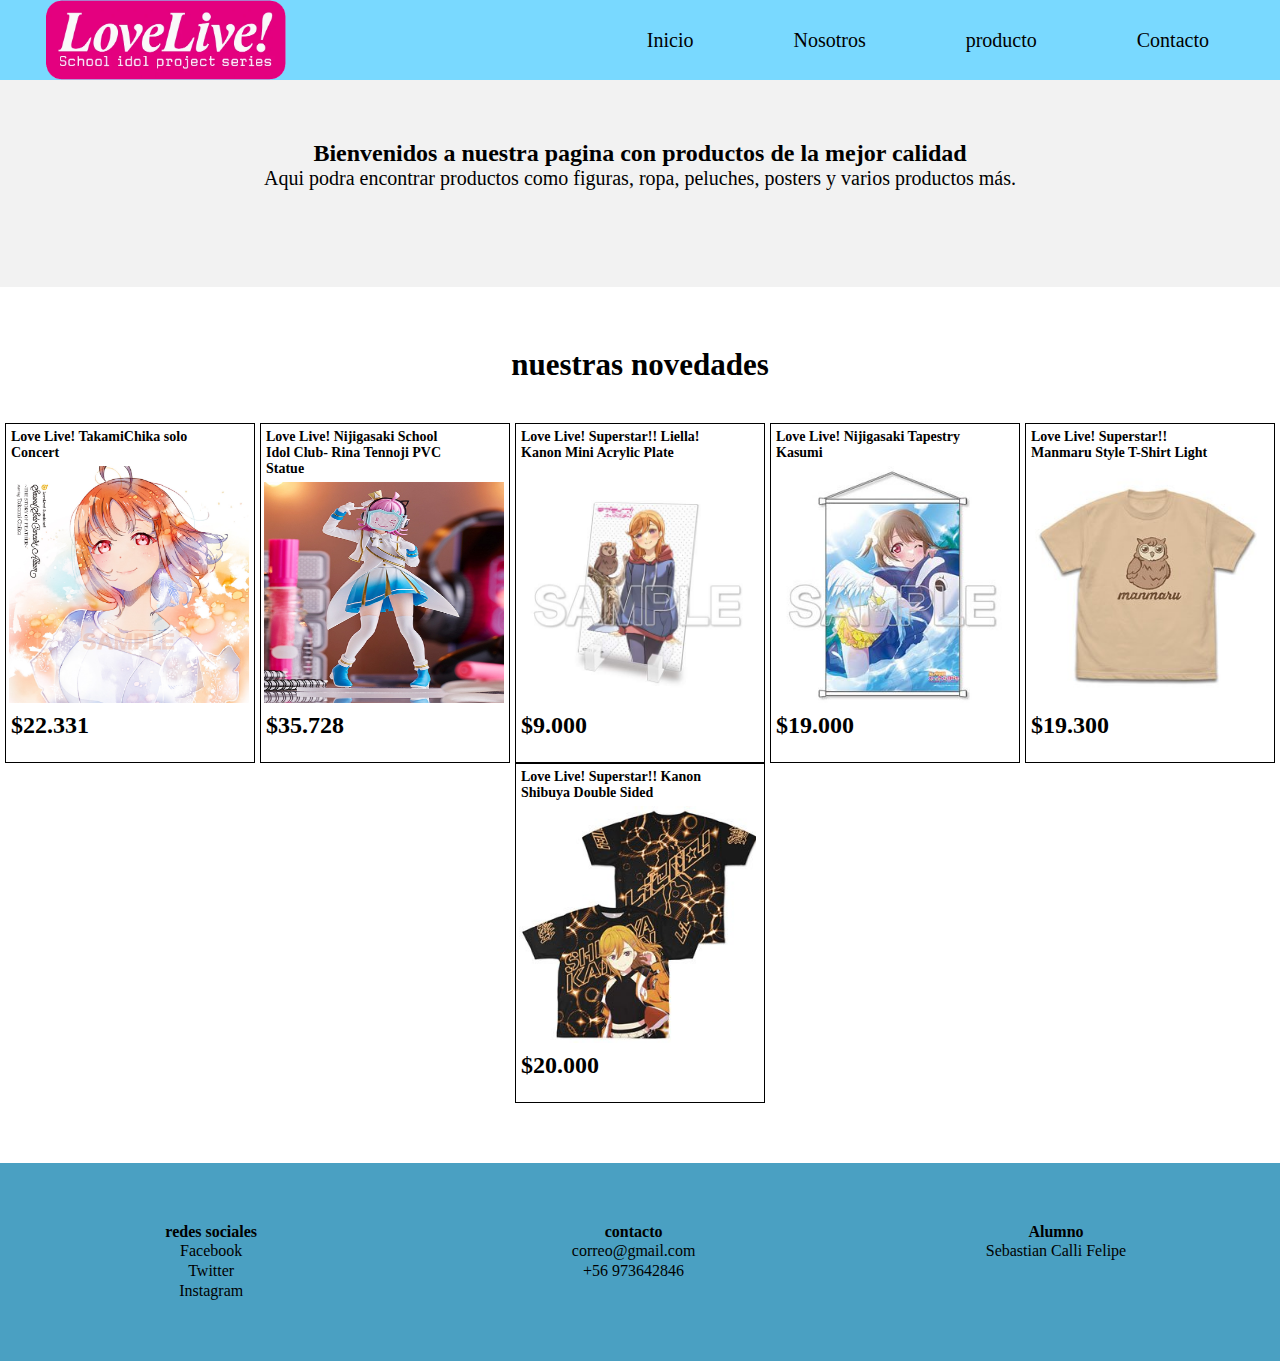
<file: index.html>
<!DOCTYPE html>
<html lang="en">
<head>
    <meta charset="UTF-8">
    <meta http-equiv="X-UA-Compatible" content="IE=edge">
    <meta name="viewport" content="width=device-width, initial-scale=1.0">
    <title>Document</title>
    <link rel="stylesheet" href="assets/css/estilo.css">
    <title>inicio</title>
</head>
<body>
    <header class="header">
        <nav class="barraprincipal">
        <div class="logo">
            <a href="index.html"><img src="assets/css/img/love live logo.png"  alt=""></a>
        </div>
        <div class="link">
            <ul>
            <li><a href="index.html">Inicio</a></li>
            <li><a href="nosotros.html">Nosotros</a></li>
            <li><a href="producto.html">producto</a></li>
            <li><a href="contacto.html">Contacto</a></li>            
        </ul>
        </div>
        </nav>
        <section class="cabezera">
            <div class="contenedor-textos contenedor">
                <h2 class="titulo-seccion">Bienvenidos a nuestra pagina con productos de la mejor calidad</h2>
                <p>Aqui podra encontrar productos como figuras, ropa, peluches, posters y varios productos más. </p>                
            </div>
        </section>
    </header>
    <main>
        <section class="contenedor">
            <h3 class="titulo-seccion2">nuestras novedades</h3>            
            <div class="bloque">

                <div class="cajaproducto">
                    <div class="cajadescrip">Love Live! TakamiChika solo Concert</div>

                    <img src="assets/css/img/chikasolo.jpg" class="imagen1">

                    <div class="cajaprecio">
                        <span>$22.331</span>
                    </div>                        

                </div>
                <div class="cajaproducto">
                    <div class="cajadescrip">Love Live! Nijigasaki School Idol Club- Rina Tennoji PVC Statue</div>

                    <img src="assets/css/img/love_live_nijigasaki_high_school_idol_club_rina_tennoji_pop_up_parade_figure_2.jpg"  class="imagen2">

                    <div class="cajaprecio">
                        <span>$35.728</span>
                    </div>                        

                </div>          
                <div class="cajaproducto">
                    <div class="cajadescrip">Love Live! Superstar!! Liella! Kanon Mini Acrylic Plate</div>

                    <img src="assets/css/img/5e96640ced674066a463704d2b0aab92.jpg" class="imagen3">

                    <div class="cajaprecio">
                        <span>$9.000</span>
                    </div>                        

                </div>     
                <div class="cajaproducto">
                    <div class="cajadescrip">Love Live! Nijigasaki Tapestry Kasumi</div>

                    <img src="assets/css/img/10901105.jpg" class="imagen3">

                    <div class="cajaprecio">
                        <span>$19.000</span>
                    </div>                        

                </div>  
                <div class="cajaproducto">
                    <div class="cajadescrip">Love Live! Superstar!! Manmaru Style T-Shirt Light</div>

                    <img src="assets/css/img/10819667.jpg" class="imagen3">

                    <div class="cajaprecio">
                        <span>$19.300</span>
                    </div>                        

                </div>  
                <div class="cajaproducto">
                    <div class="cajadescrip">Love Live! Superstar!! Kanon Shibuya Double Sided</div>

                    <img src="assets/css/img/10925647.jpg" class="imagen3">

                    <div class="cajaprecio">
                        <span>$20.000</span>
                    </div>                        

                </div>       
                               
            </div>
        </section>
    </main>
    <footer>        
        <div class="contenedor">
            <div class="contenedor-footer"><b>redes sociales</b>
                <ul>
                    <li><a href="#facebook" class="btn-mas">Facebook</a></li><br>
                    <li><a href="#twitter" class="btn-mas"> Twitter</a></li><br>
                    <li><a href="#instagram" class="btn-mas">Instagram</a></li>
                </ul>
            </div>
        
            <div class="contenedor-footer"><b>contacto</b>
                <ul>
                    <li><a href="#correo" class="btn-mas"> correo@gmail.com</a></li><br>
                    <li><a href="#telefono"class="btn-mas">+56 973642846</a></li>
                    
                </ul>
            </div>
            
            <div class="contenedor-footer"><b>Alumno</b>
                <ul>
                    <li class="btn-mas"> Sebastian Calli Felipe</li>                    
                    
                </ul>
            </div>
        </div>    
        
    </footer>
    
</body>
</html>
</file>
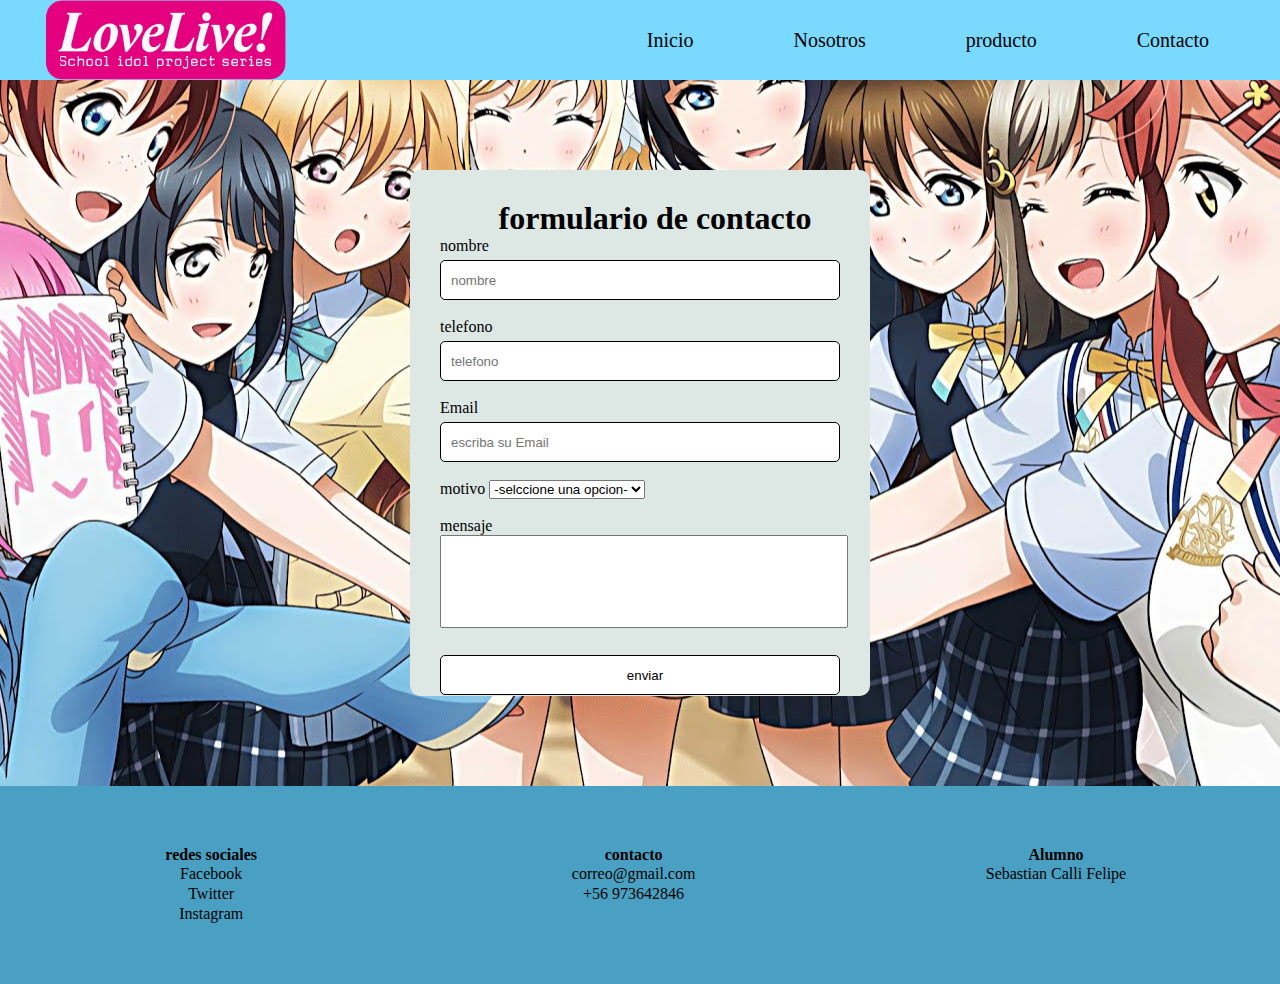
<file: contacto.html>
<!DOCTYPE html>
<html lang="en">
<head>
    <meta charset="UTF-8">
    <meta http-equiv="X-UA-Compatible" content="IE=edge">
    <meta name="viewport" content="width=device-width, initial-scale=1.0">
    <link rel="stylesheet" href="assets/css/estilo.css">
    <title>contacto</title>
</head>
<body>
    <header class="header">
        <nav class="barraprincipal">
        <div class="logo">
            <a href="index.html"><img src="assets/css/img/love live logo.png"  alt=""></a>
        </div>
        <div class="link">
            <ul>
            <li><a href="index.html">Inicio</a></li>
            <li><a href="nosotros.html">Nosotros</a></li>
            <li><a href="producto.html">producto</a></li>
            <li><a href="contacto.html">Contacto</a></li>            
        </ul>
        </div>
        </nav>
        <section class="contenido3">
            <div class="contacto">      
            <center><h1>formulario de contacto</h1></center> 
        
        
    
            <form action="formulario.php">
                
        
                <label for="nombre_completo">nombre </label>
                <br />
                <input type="text" name="nombre_completo" id="nombre_completo" placeholder="nombre">
        
                <br />
                <br />
        
                <label for="telefono">telefono </label>
                <br />
                <input type="text" name="telefono" id="telefono"placeholder="telefono">
        

                <br />
                <br />

                <label for="Email"> Email</label>
                <br />
                <input type="text" name="Email" id="Email"placeholder="escriba su Email">
        
                <br />
                <br />
                <label for="motivo">motivo</label>
                <select name="motivo" id="motivo">
                    <option value>-selccione una opcion-</option>
                    <option value>consulta</option>
                    <option value>producto dañado</option>
                    <option value>devolucion producto</option>
                    <option value>garantia</option>
                    <option value>reclamo</option>
                    
                    <option value>otro motivo</option>
                </select>
                <br />
                <br />

               
                <label for="mensaje">mensaje</label>
                <br />
                <textarea name="mensaje" id="mensaje" placeholder="deje su mensaje" cols="53" rows="3"  style="width: 408px; height: 93px;"> </textarea>
        

                <br />
                <br />

                            
                <input type="submit" value="enviar"> 
                
        
            </form>
            
            
        </div>    </section>
    </header>


    <footer>        
        <div class="contenedor">
            <div class="contenedor-footer"><b>redes sociales</b>
                <ul>
                    <li><a href="#facebook" class="btn-mas">Facebook</a></li><br>
                    <li><a href="#twitter" class="btn-mas"> Twitter</a></li><br>
                    <li><a href="#instagram" class="btn-mas">Instagram</a></li>
                </ul>
            </div>
        
            <div class="contenedor-footer"><b>contacto</b>
                <ul>
                    <li><a href="#correo" class="btn-mas"> correo@gmail.com</a></li><br>
                    <li><a href="#telefono"class="btn-mas">+56 973642846</a></li>
                    
                </ul>
            </div>
            
            <div class="contenedor-footer"><b>Alumno</b>
                <ul>
                    <li class="btn-mas"> Sebastian Calli Felipe</li>                    
                    
                </ul>
            </div>
        </div>    
        
    </footer>
    
</body>
</html>
</file>
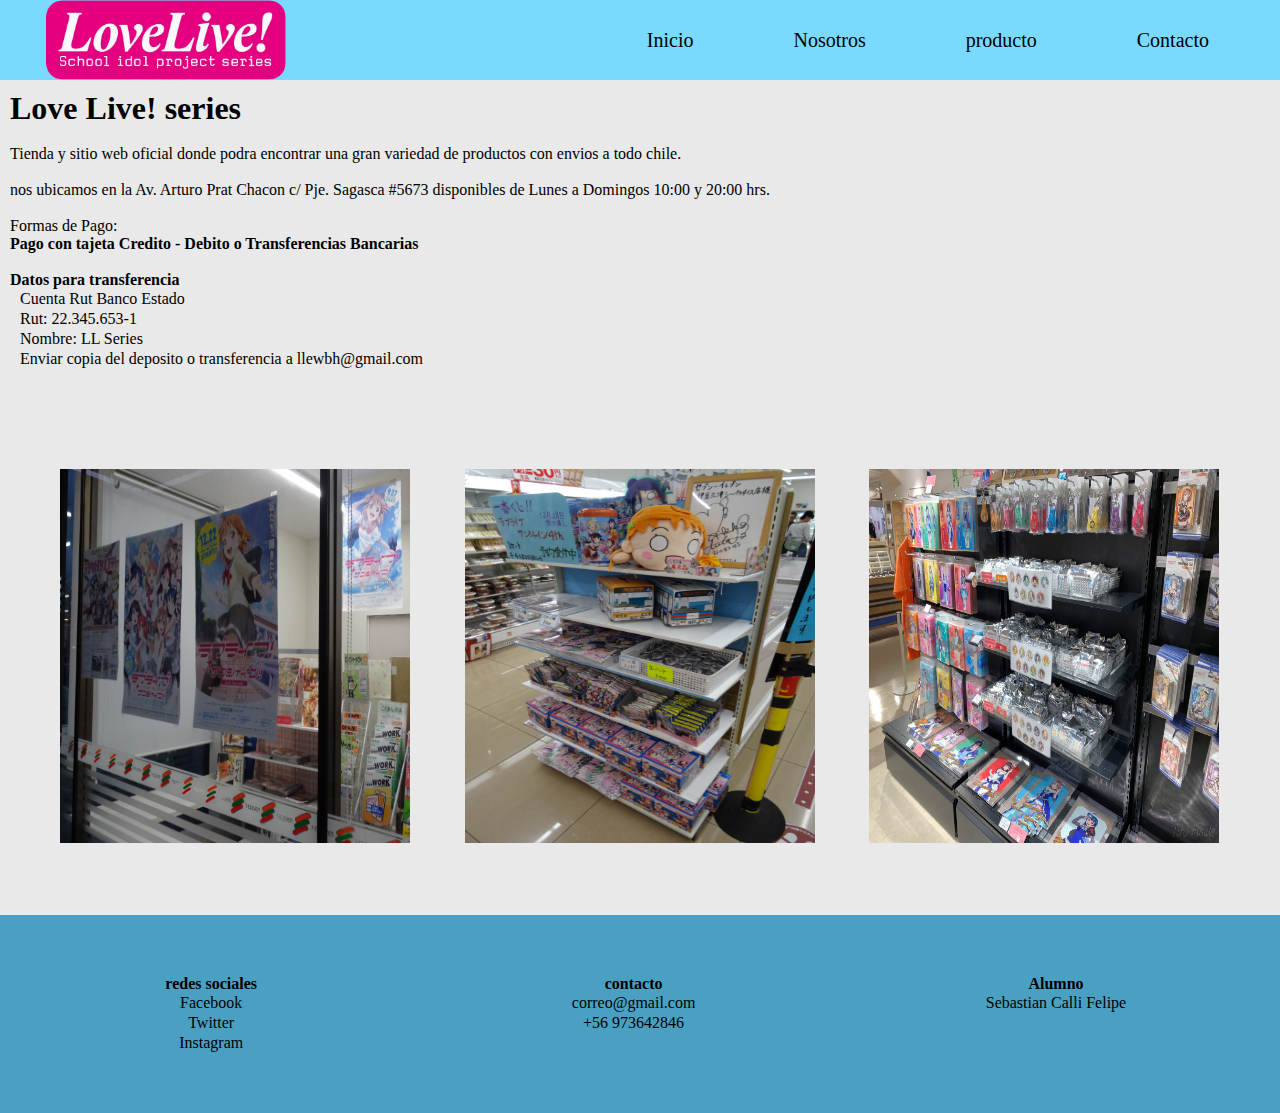
<file: nosotros.html>
<!DOCTYPE html>
<html lang="en">
<head>
    <meta charset="UTF-8">
    <meta http-equiv="X-UA-Compatible" content="IE=edge">
    <meta name="viewport" content="width=device-width, initial-scale=1.0">
    <link rel="stylesheet" href="assets/css/estilo.css">
    <title>nosotros</title>
</head>
<body>
    <header class="header">
        <nav class="barraprincipal">
        <div class="logo">
            <a href="index.html"><img src="assets/css/img/love live logo.png"  alt=""></a>
        </div>
        <div class="link">
            <ul>
            <li><a href="index.html">Inicio</a></li>
            <li><a href="nosotros.html">Nosotros</a></li>
            <li><a href="producto.html">producto</a></li>
            <li><a href="contacto.html">Contacto</a></li>            
        </ul>
        </div>
        </nav>
        
    </header>
    <section class="contenido2">
        <strong><h1>Love Live! series</h1></strong>

            <br>                
            <p>Tienda y sitio web oficial donde podra encontrar una gran variedad de productos con envios a todo chile.</p>
            <br>
            <p>nos ubicamos en la Av. Arturo Prat Chacon c/ Pje. Sagasca #5673 disponibles de Lunes a Domingos 10:00 y 20:00 hrs.</p>
            <br>
            <p>Formas de Pago:<br><strong>Pago con tajeta Credito - Debito o Transferencias Bancarias</strong></p>
            <br>                
            
            <p><strong>Datos para transferencia</strong></p>
            <ul>
                <li>Cuenta Rut Banco Estado</li> <br>
                <li>Rut: 22.345.653-1</li> <br>
                <li>Nombre: LL Series</li> <br>
                <li>Enviar copia del deposito o transferencia a llewbh@gmail.com</li>
            </ul>  
            <div class="contenedor">
                <div class="bloque">                     
                        
                            <div class="tienda">
                                <div><img src="assets/css/img/DSC17546.jpg" class="imagen4"></div>
                            </div>
                            <div class="tienda">
                                <div><img src="assets/css/img/DSC17551.jpg" class="imagen4 "></div>
                            </div>
                            <div class="tienda">
                                <div><img src="assets/css/img/Love Live x Atre Akihabara (3).jpg" class="imagen4"></div>
                            </div>
                       
                   
                </div> 
            </div>            
                   
                         
            
    </section>

    <footer>        
        <div class="contenedor">
            <div class="contenedor-footer"><b>redes sociales</b>
                <ul>
                    <li><a href="#facebook" class="btn-mas">Facebook</a></li><br>
                    <li><a href="#twitter" class="btn-mas"> Twitter</a></li><br>
                    <li><a href="#instagram" class="btn-mas">Instagram</a></li>
                </ul>
            </div>
        
            <div class="contenedor-footer"><b>contacto</b>
                <ul>
                    <li><a href="#correo" class="btn-mas"> correo@gmail.com</a></li><br>
                    <li><a href="#telefono"class="btn-mas">+56 973642846</a></li>
                    
                </ul>
            </div>
            
            <div class="contenedor-footer"><b>Alumno</b>
                <ul>
                    <li class="btn-mas"> Sebastian Calli Felipe</li>                    
                    
                </ul>
            </div>
        </div>    
        
    </footer>
    
</body>
</html>
</file>
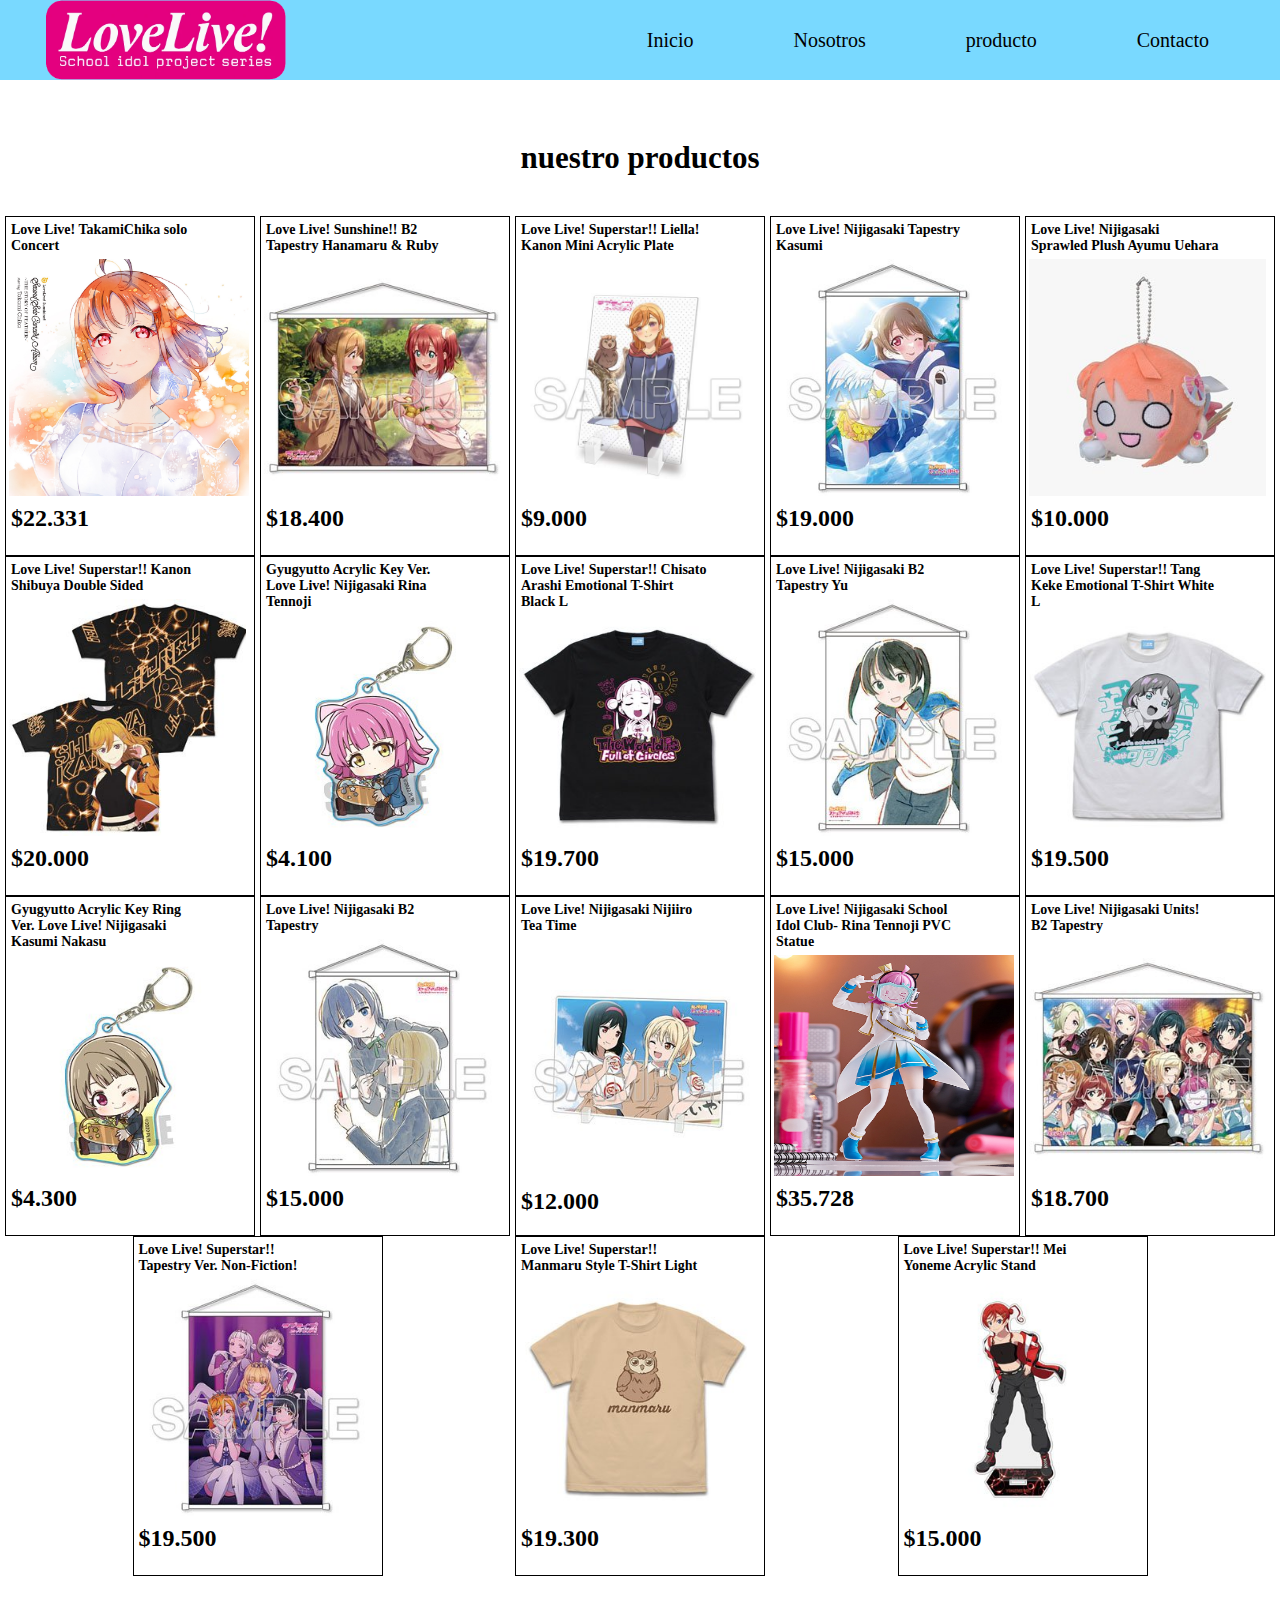
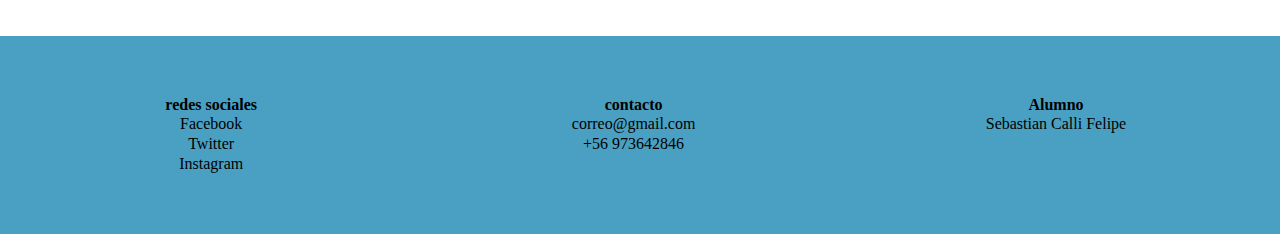
<file: producto.html>
<!DOCTYPE html>
<html lang="en">
<head>
    <meta charset="UTF-8">
    <meta http-equiv="X-UA-Compatible" content="IE=edge">
    <meta name="viewport" content="width=device-width, initial-scale=1.0">
    <link rel="stylesheet" href="assets/css/estilo.css">
    <title>producto</title>
</head>
<body>
    <header class="header">
        <nav class="barraprincipal">
        <div class="logo">
            <a href="index.html"><img src="assets/css/img/love live logo.png"  alt=""></a>
        </div>
        <div class="link">
            <ul>
            <li><a href="index.html">Inicio</a></li>
            <li><a href="nosotros.html">Nosotros</a></li>
            <li><a href="producto.html">producto</a></li>
            <li><a href="contacto.html">Contacto</a></li>            
        </ul>
        </div>
        </nav>
        <section class="contenedor">
            <h3 class="titulo-seccion2">nuestro productos</h3>            
            <div class="bloque">

                <div class="cajaproducto">
                    <div class="cajadescrip">Love Live! TakamiChika solo Concert</div>

                    <img src="assets/css/img/chikasolo.jpg" class="imagen1">

                    <div class="cajaprecio">
                        <span>$22.331</span>
                    </div>                        

                </div>
                <div class="cajaproducto">
                    <div class="cajadescrip">Love Live! Sunshine!! B2 Tapestry Hanamaru & Ruby</div>

                    <img src="assets/css/img/10840404.jpg"  class="imagen3">

                    <div class="cajaprecio">
                        <span>$18.400</span>
                    </div>                        

                </div>          
                <div class="cajaproducto">
                    <div class="cajadescrip">Love Live! Superstar!! Liella! Kanon Mini Acrylic Plate</div>

                    <img src="assets/css/img/5e96640ced674066a463704d2b0aab92.jpg" class="imagen3">

                    <div class="cajaprecio">
                        <span>$9.000</span>
                    </div>                        

                </div>     
                <div class="cajaproducto">
                    <div class="cajadescrip">Love Live! Nijigasaki Tapestry Kasumi</div>

                    <img src="assets/css/img/10901105.jpg" class="imagen3">

                    <div class="cajaprecio">
                        <span>$19.000</span>
                    </div>                        

                </div>  
                <div class="cajaproducto">
                    <div class="cajadescrip">Love Live! Nijigasaki Sprawled Plush Ayumu Uehara</div>

                    <img src="assets/css/img/10835592.jpg" class="imagen3">

                    <div class="cajaprecio">
                        <span>$10.000</span>
                    </div>                        

                </div>  
                <div class="cajaproducto">
                    <div class="cajadescrip">Love Live! Superstar!! Kanon Shibuya Double Sided</div>

                    <img src="assets/css/img/10925647.jpg" class="imagen3">

                    <div class="cajaprecio">
                        <span>$20.000</span>
                    </div>                        

                </div>      
                <div class="cajaproducto">
                    <div class="cajadescrip">Gyugyutto Acrylic Key Ver. Love Live! Nijigasaki Rina Tennoji</div>

                    <img src="assets/css/img/10861443.jpg" class="imagen2">

                    <div class="cajaprecio">
                        <span>$4.100</span>
                    </div>                        

                </div>
                <div class="cajaproducto">
                    <div class="cajadescrip">Love Live! Superstar!! Chisato Arashi Emotional T-Shirt Black L</div>

                    <img src="assets/css/img/10893884.jpg"  class="imagen2">

                    <div class="cajaprecio">
                        <span>$19.700</span>
                    </div>                        

                </div>          
                <div class="cajaproducto">
                    <div class="cajadescrip">Love Live! Nijigasaki B2 Tapestry Yu</div>

                    <img src="assets/css/img/10840406.jpg" class="imagen3">

                    <div class="cajaprecio">
                        <span>$15.000</span>
                    </div>                        

                </div>     
                <div class="cajaproducto">
                    <div class="cajadescrip">Love Live! Superstar!! Tang Keke Emotional T-Shirt White L </div>

                    <img src="assets/css/img/10893880.jpg" class="imagen2">

                    <div class="cajaprecio">
                        <span>$19.500</span>
                    </div>                        

                </div>  
                <div class="cajaproducto">
                    <div class="cajadescrip">Gyugyutto Acrylic Key Ring Ver. Love Live! Nijigasaki Kasumi Nakasu</div>

                    <img src="assets/css/img/10861436.jpg" class="imagen2">

                    <div class="cajaprecio">
                        <span>$4.300</span>
                    </div>                        

                </div>  
                <div class="cajaproducto">
                    <div class="cajadescrip">Love Live! Nijigasaki B2 Tapestry</div>

                    <img src="assets/css/img/10916589.jpg" class="imagen3">

                    <div class="cajaprecio">
                        <span>$15.000</span>
                    </div>                        

                </div>       
                <div class="cajaproducto">
                    <div class="cajadescrip">Love Live! Nijigasaki Nijiiro Tea Time </div>

                    <img src="assets/css/img/10925129.jpg" class="imagen1">

                    <div class="cajaprecio">
                        <span>$12.000</span>
                    </div>                        

                </div>
                <div class="cajaproducto">
                    <div class="cajadescrip">Love Live! Nijigasaki School Idol Club- Rina Tennoji PVC Statue</div>

                    <img src="assets/css/img/love_live_nijigasaki_high_school_idol_club_rina_tennoji_pop_up_parade_figure_2.jpg"  class="imagen2">

                    <div class="cajaprecio">
                        <span>$35.728</span>
                    </div>                        

                </div>          
                <div class="cajaproducto">
                    <div class="cajadescrip">Love Live! Nijigasaki Units! B2 Tapestry </div>

                    <img src="assets/css/img/10875760.jpg" class="imagen3">

                    <div class="cajaprecio">
                        <span>$18.700</span>
                    </div>                        

                </div>     
                <div class="cajaproducto">
                    <div class="cajadescrip">Love Live! Superstar!! Tapestry Ver. Non-Fiction!</div>

                    <img src="assets/css/img/10910152.jpg" class="imagen3">

                    <div class="cajaprecio">
                        <span>$19.500</span>
                    </div>                        

                </div>  
                <div class="cajaproducto">
                    <div class="cajadescrip">Love Live! Superstar!! Manmaru Style T-Shirt Light</div>

                    <img src="assets/css/img/10819667.jpg" class="imagen3">

                    <div class="cajaprecio">
                        <span>$19.300</span>
                    </div>                        

                </div>  
                <div class="cajaproducto">
                    <div class="cajadescrip">Love Live! Superstar!! Mei Yoneme Acrylic Stand</div>

                    <img src="assets/css/img/10925640.jpg" class="imagen3">

                    <div class="cajaprecio">
                        <span>$15.000</span>
                    </div>                        

                </div>                      
            </div>
        </section>
        
    </header>


    <footer>        
        <div class="contenedor">
            <div class="contenedor-footer"><b>redes sociales</b>
                <ul>
                    <li><a href="#facebook" class="btn-mas">Facebook</a></li><br>
                    <li><a href="#twitter" class="btn-mas"> Twitter</a></li><br>
                    <li><a href="#instagram" class="btn-mas">Instagram</a></li>
                </ul>
            </div>
        
            <div class="contenedor-footer"><b>contacto</b>
                <ul>
                    <li><a href="#correo" class="btn-mas"> correo@gmail.com</a></li><br>
                    <li><a href="#telefono"class="btn-mas">+56 973642846</a></li>
                    
                </ul>
            </div>
            
            <div class="contenedor-footer"><b>Alumno</b>
                <ul>
                    <li class="btn-mas"> Sebastian Calli Felipe</li>                    
                    
                </ul>
            </div>
        </div>    
        
    </footer>
    
</body>
</html>
</file>
<file: assets/css/estilo.css>
*{  margin: 0;
    padding: 0;
    box-sizing: border-box;
}

.contenedor{
    width: 100%;
    margin: auto;
    overflow: hidden;
    padding: 60px 0;
}

.barraprincipal{
    padding: 0;
    display: flex;
    justify-content: space-between;
    align-items: center;
    height: 80px;
    background: #79d9ff;
}

.logo img{    
    display:block;
    width: 270px;
    height: 100%;
    padding-left: 20px;
    margin-left: 20px;
}

.link a{
    font-size: 20px;
    text-decoration: none;
    color: black;
    padding: 15px;
    margin-right: 46px;
}

.link li a:hover{
    background: #3ea7f2;    
    padding: 20px 15px;
}

/* cabezera */

.cabezera{
    height: 207px;
    background-color: #f2f2f2;    
    background-position: center;    
    text-align: center;
}

.cabezera p{
    font-size: 20px;
    font-weight: 500px;
    margin-bottom: 40px;
}

.contenedor-textos a:hover{
    background: #64B5F6;
}


.titulo-seccion2{
    text-align: center;
    font-size: 31px;
    
}


.bloque{
    padding-top: 40px;
    display: flex;
    justify-content: space-evenly;
    flex-wrap: wrap;
}

.cajaproducto{
    float:left;
    width:250px;
    height: 340px;
    border:1px solid black;
    background-color: white;

}
.cajadescrip{
    font-size:14px;
    margin: 5px 5px 5px 5px;
    width:188px;  
    font-weight: bold;
        
    
}
.imagen1{
       
    width:240px;
    position: relative;   
    left: 3px;   
    
}
.cajaprecio{
    
    margin: 5px 5px 5px 5px;
    width:188px;      
    height:34px;
    font-size: 24px;
    font-weight: bold;    
    
}

.imagen2{    
    width:240px;
    height:221px;    
    
    position: relative;   
    left: 3px;   
    
}


.imagen3{
    
    
    width:237px;
    position: relative;   
    left: 3px;   
    
}

.imagen4{    
    width:350px;
    height:374px;    
    
    position: relative;   
    left: 3px;   
    
}
.tienda{
    float:left;
    width:357px;
    height: 376px;
    

}

section.contenido2 {
      
    background-position:center; 
    width: 100%;
    height: 100%;
    float: left;
    background-color: rgb(233, 233, 233);
    padding: 10px;
}


/*contacto*/
section.contenido3 {
    background-image: url(../css/img/Episodios-Love-Live-Orden-Cronologico.jpg);   
    background-position:center; 
    width: 100%;
    height: 100%;
    float: left;
    background-color: rgb(255, 255, 255);
    padding: 10px;
}


.contacto{  
    
    width: 460px; 
    height: 526px;
    margin: 80px auto;
    border-radius: 10px;  
    padding-top: 30px;
    padding-bottom: 20px;  
    background-color:rgb(221, 231, 228); 
    padding-left: 30px; 
  }
  textarea {
    resize: none;
}
  
  
  input{
    background-color: #ffffff; 
    width: 400px; 
    height: 40px; 
    border-radius: 5px;  
    border-style: solid; 
    border-width: 1px; 
    border-color: #000000; 
    margin-top: 5px;  
    padding-left: 10px;
    
  } 
  

/*footer*/

footer {
    background-color: #4aa0c2;    
}
  li {    
    
    list-style: none; 
    display: inline-block;
    text-align: center;
    padding: 1px 10px;
      
    
}


.contenedor-footer {
    width: 33%;
    float:left;
    text-align: center;
    margin: auto; 
    
    
    
}
.btn-mas {
    
    text-decoration: none;
    color: black;
}

/*/////*/



@media screen and (max-width:800px) {
   
    .barraprincipal{
        flex-direction: column;
        height: 160px;
        justify-content: space-evenly;
    }

    

     
}
</file>
